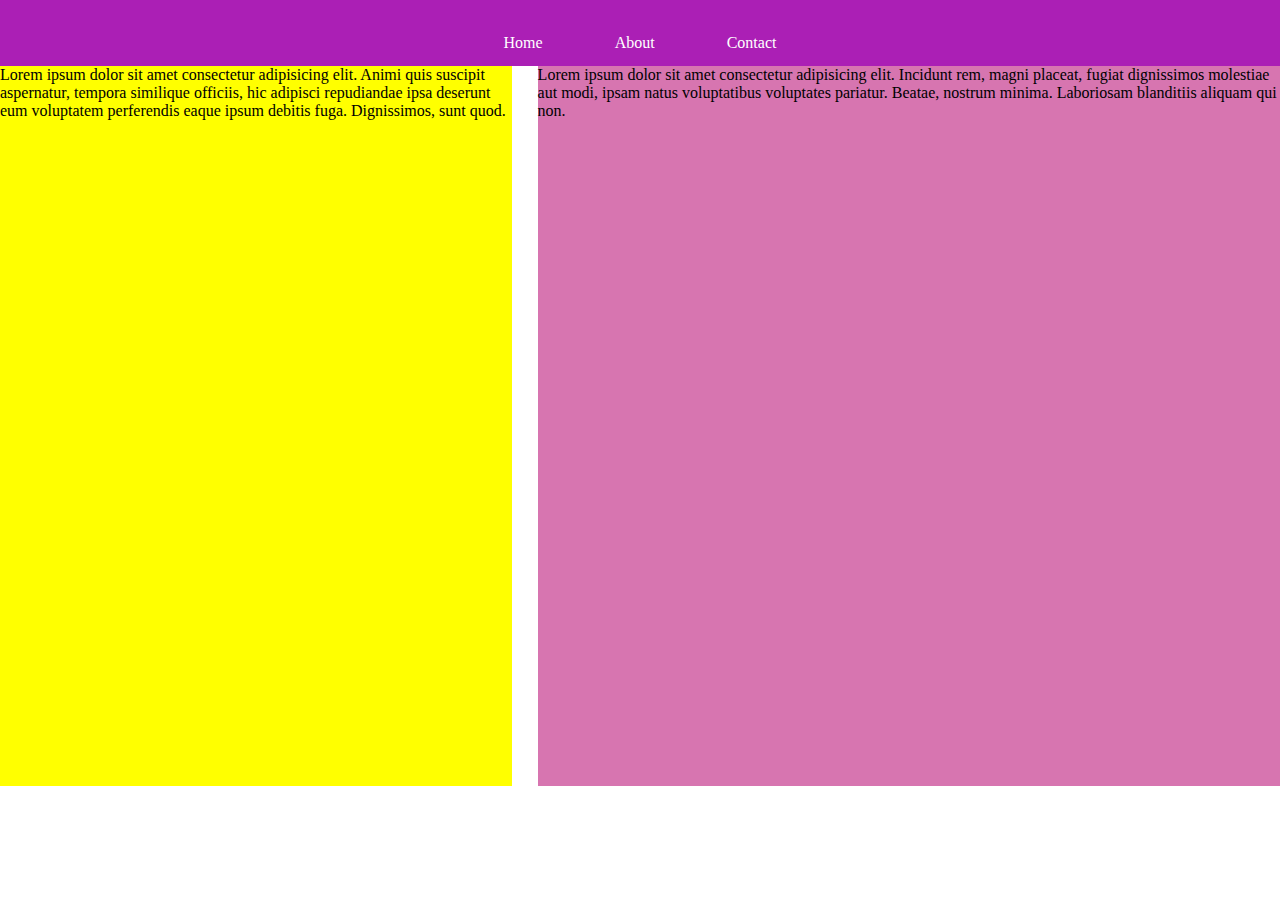
<file: ex1/navbar.html>
<!DOCTYPE html>
<html lang="en">
<head>
    <meta charset="UTF-8">
    <meta http-equiv="X-UA-Compatible" content="IE=edge">
    <meta name="viewport" content="width=device-width, initial-scale=1.0">
    <title>chapter 6 practice set</title>
</head>
<style>
    *{
        margin: 0;
        padding: 0;
    }
    
    body{
        background-image:url() ;
    }
li{
    display: inline;
    list-style: none;
    padding:0 34px;

}
ul{
    padding: 34px;
}
header{
    background-color: rgb(171, 31, 181);
    color: white;
    height: 66px;
    /* width: 40vw; */
}
.box1{
    float: left;
    height: 80vh;
    background-color: yellow;
    width: 40vw;
}
.box2{
    float: right;
    height: 80vh;
    background-color: rgb(215, 117, 176);
    width: 58vw;
}
</style>
<body>
    <header>
        <nav>
            <center>
            <ul>
                <li>Home</li>
                <li>About</li>
                <li>Contact</li>
            </ul>
        </center>
        </nav>
    </header>
    <div class="containear">
        <div class="box1">Lorem ipsum dolor sit amet consectetur adipisicing elit. Animi quis suscipit aspernatur, tempora similique officiis, hic adipisci repudiandae ipsa deserunt eum voluptatem perferendis eaque ipsum debitis fuga. Dignissimos, sunt quod.</div>
        <div class="box2">Lorem ipsum dolor sit amet consectetur adipisicing elit. Incidunt rem, magni placeat, fugiat dignissimos molestiae aut modi, ipsam natus voluptatibus voluptates pariatur. Beatae, nostrum minima. Laboriosam blanditiis aliquam qui non.</div>
    </div>
</body>
</html>
</file>
